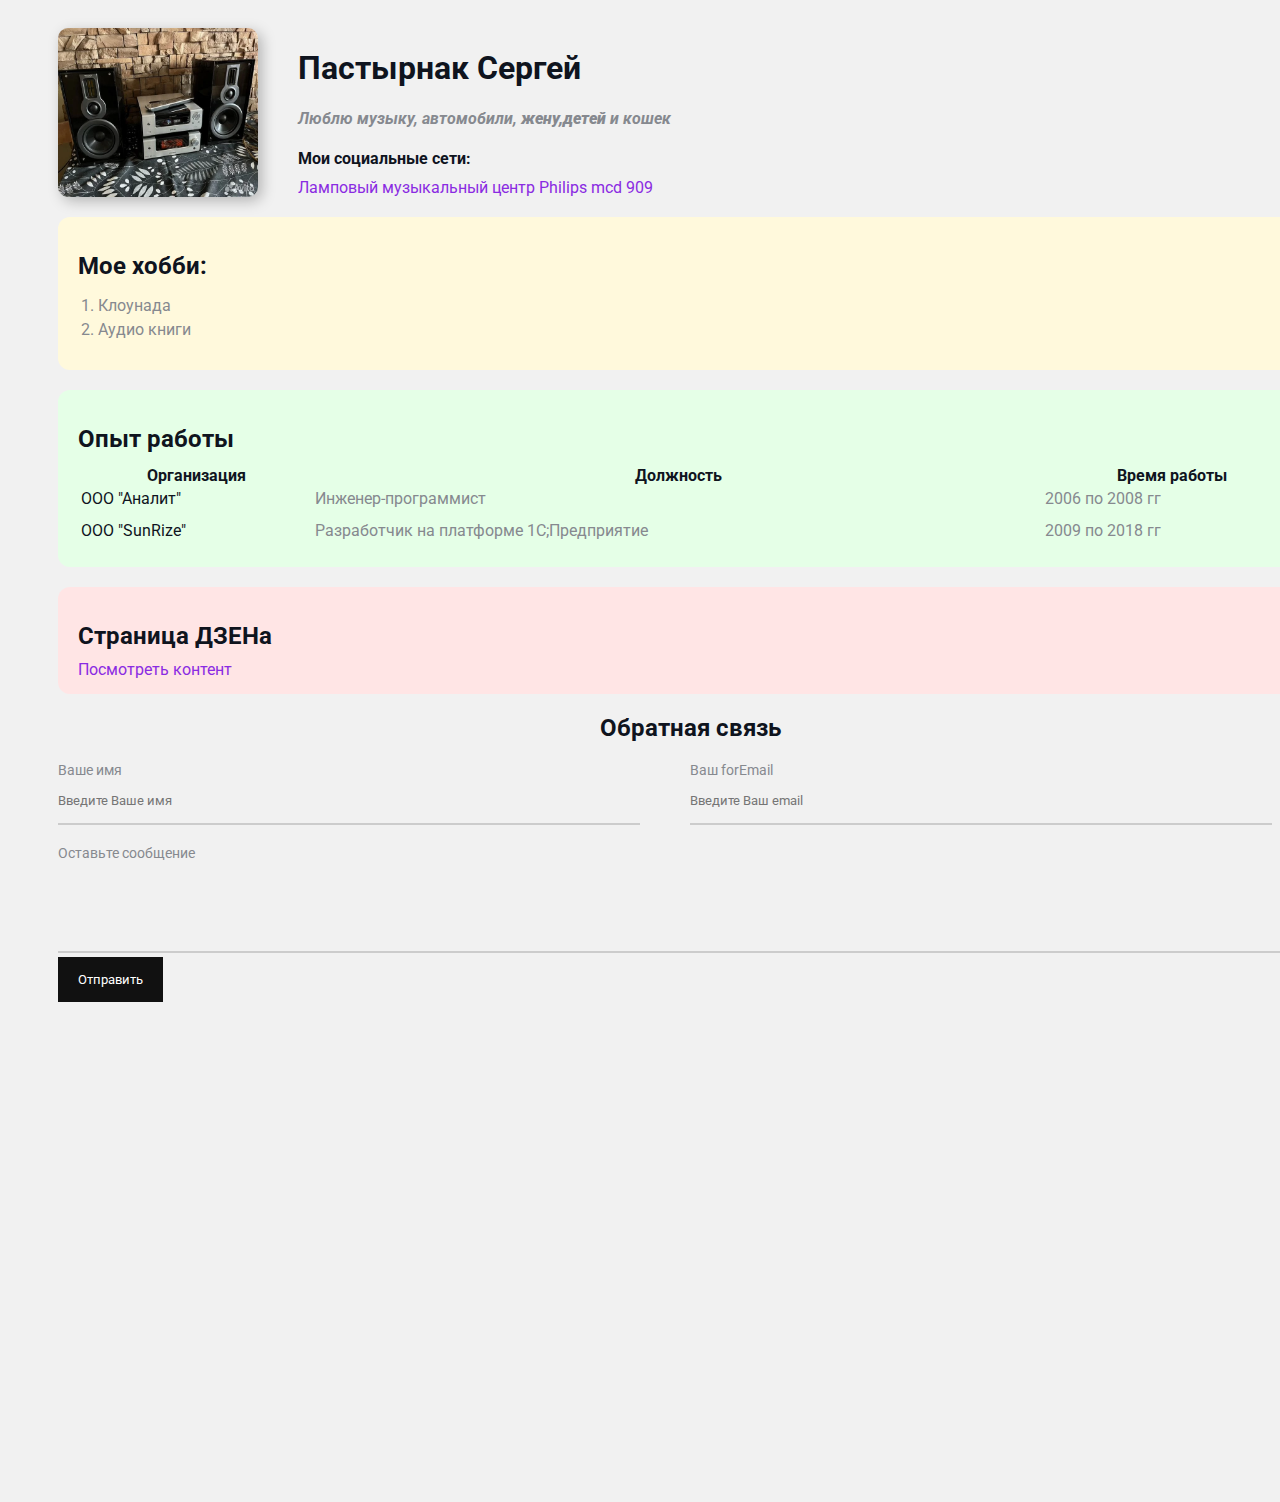
<file: index.html>
<!DOCTYPE html>
<html lang="en">
  <head>
    <meta charset="UTF-8" />
    <meta http-equiv="X-UA-Compatible" content="IE=edge" />
    <meta name="viewport" content="width=device-width, initial-scale=1.0" />
    <title>Minin _HTML Cource</title>
    <link rel="stylesheet" href="stylesheet.css" />
  </head>

  <body>
    <div class="container">
      <div class="info">
        <img
          src="img/Philips msd 909.webp"
          alt="Извините, ничего не найдено..."
          class="avatar"
        />
         
          <div class="info-taxt">
            <h1>Пастырнак Сергей</h1>
            <p>Люблю музыку, автомобили, <strong> жену,детей</strong> и кошек</p>

            <h4>Мои социальные сети:</h4>
            <a href="https://www.avito.ru/sankt-peterburg/audio_i_video/lampovyy_muzykalnyy_tsentr_philips_mcd_909_3759415771?slocation=637640" >
                    Ламповый музыкальный центр Philips mcd 909</a>
          </div>
      </div>

      <div class="card bg-yellow">
        <h2>Мое хобби:</h2>
        <ol class="list">
          <li>Клоунада</li>
          <li>Аудио книги</li>
        </ol>
      </div>

      <div class="card bg-green">
        <h2>Опыт работы</h2>
        <table class="table">
          <thead class="tthead">
            <tr class="_head ">
              <th>Организация</th>
              <th>Должность</th>
              <th>Время работы</th>
            </tr>
          </thead>
          <tbody>
            <tr>
              <td>ООО "Аналит"</td>
              <td>Инженер-программист</td>
              <td>2006 по 2008 гг</td>
            </tr>
          </tbody>
          <tr>
            <td>ООО "SunRize"</td>
            <td>Разработчик на платформе 1С;Предприятие</td>
            <td>2009 по 2018 гг</td>
          </tr>
        </table>
      </div>

      <div class="card bg-red">
        <h2>Страница ДЗЕНа</h2>
        <a href="https://dzen.ru/?yredirect=true"> Посмотреть контент</a>
      </div>

      <div class="contact">
        <h2>Обратная связь</h2>

        <form action="/index.html">   
          <div class="row">
            <div class="form-group">      
              <label for="forName">Ваше имя</label>
              <input type="text" id="forName" placeholder="Введите Ваше имя" />
            </div>
          
            <div class="form-group"> 
              <label for="forEmail">Ваш forEmail</label>
              <input type="email" id="forEmail" placeholder="Введите Ваш email" />
            </div>    
          </div> 
          <div class="form-group">
           <label for="forComment">Оставьте сообщение</label>
          </div>
     
          <!-- <input type="text" id="forComment" placeholder="Введите Вашу сообщение"> -->
          <div class="form-group">
            <textarea
              name="forComment"
              id="forComment"
              cols="35"
              rows="4">
            </textarea>
          </div>
          </div>
 
          <input class="btn" type="submit" value="Отправить" />

        </form>
        <div class="position">
          <div class="box">
    
          </div> 
         </div>
        <!-- /container -->
      </div> 
     </div>

    

  <div style="margin-bottom: 500px;"> </div>
  </body>
  
</html>
</file>
<file: stylesheet.css>
@import url('https://fonts.googleapis.com/css2?family=Roboto:ital,wght@0,100;0,300;0,400;0,500;0,700;0,900;1,100;1,300;1,400;1,500;1,700;1,900&display=swap');

body {
    background-color: #f1f1f1;
    color: #0f141e;
    font-size: 16px;
    font-weight: normal;
    font-family: "Roboto", sans-serif;
    /* font: normal 16px "Roboto", sans-serif; */  

}

a {
    color: blueviolet;
    text-decoration: none;
}

a:hover {
    text-decoration: underline;
}

a:active {
    color: black;
}

/* a:visited {
    color: gray;
} */

.avatar {
    width: 200px;
    border-radius: 10px;
    box-shadow: 4px 4px 14px rgba(0, 0, 0, 0.25);
}

.info p {
    color: #86898f;
    margin: 0;
    font-style: italic;
    font-weight: bold;
    margin-bottom: 20px;
    /* text-transform: uppercase; */
    /* letter-spacing: normal; */
    /* word-spacing: 10px; */

}

/* Box Model (Тестовые стили) */
.container {
    width: 100%;
    margin: auto;
    padding-left: 50px;
    padding-top: 20px;
}

.info {
    display: flex;
    margin-bottom: 20px;   
}

    
/* Для того, чтобы при разлиных размерах и масшатабах страницы сохранять
пропрции существует конструкция @media screen () {   }
где в круглых скобках укахывается условия, при которых оно включается в работу */
@media (max-width: 700px) { 
    .info {
        text-align: center;
        display: block;
    }  
}


.info-taxt {
    margin-left: 40px;
}

.info-taxt h4 {
    margin-bottom: 10px;
}


/* .social {
    background: green;
    /* padding: 15px 0px 15px 25px; */
    /* padding-top: 15px;
    padding-right: 15px;
    padding-bottom: 15px;
    padding-left: 20px;

    margin: 20px 0 20px 0;
    
    border: 5px solid red;
    border-right-color: blue;
    border-bottom-color: blueviolet;

    border-radius: 8px; */
/* } */

/* .box-model > div {
    box-sizing: border-box;
    float: left;
    background: #0f141e;
    height: 200px;
    border: 4px solid red;
    width: 25%;
} */

.bg-yellow {
    background: #fff9dc;
}

.bg-green {
    background: #e5ffe7;
}

.bg-red {
    background: #ffe5e5;
}


.card {
    padding: 15px 20px;
    margin-bottom: 20px;
    border-radius: 12px;
}

.card h2 {
    margin-bottom: 10px;
}

.list {
    padding: 0 20px;
}

.list li {
    color: #86898f;
    margin-bottom: 5px;
}

.table {
    width: 100%;
}

.table td {
    padding-bottom: 10px;
}

.table td > h2{
    padding-bottom: 10px;
}

.table td:nth-child(2), .table td:nth-child(3) {
    color: #86898f;
}
    
/* .table tr:nth-child(odd) {
    background: red;
}
   
.table tr:nth-child(even) {
    background: greenyellow;
} */

/* ._head 
{
    margin-bottom: 10px;
} */

.contact h2 {
    text-align: center;
}

.form-group label {
    display: block; /* позиционирует заголовки над полями ввода*/
    font-size: 14px;
    color: #86898f;
}

.form-group input,
.form-group textarea {
    width: 100%;
    box-sizing: border-box;
    border: none;
    background: transparent;
    border-bottom: 2px solid #ccc;
    color: #000;
    padding: 15px 0 15px;
    outline: none;
    font-family: inherit;
}


.row {
   display: flex;
    margin-bottom: 20px;
}

.row > .form-group {
    width: 50%;
    margin-right: 50px;
}

/* .row > .form-group:first-child {
    margin-right: 50px;
} */

.btn {
    background: #111;
    padding: 15px 20px;
    color: #fff;
    font-family: inherit;
    border: none;
    cursor: pointer;
}

/* Псевдо-селектор */
.btn:hover {
   opacity: 0.9; /*  при наведении курсора слегка меняется фон кнопки*/
}

/* POSITION */
/* .position {
    border: 4px solid black;
    margin-top: 40px;
    padding: 20px;
}

.box {
    width: 100%;
    height: 50%;
    background: lightcoral;
} */
</file>
